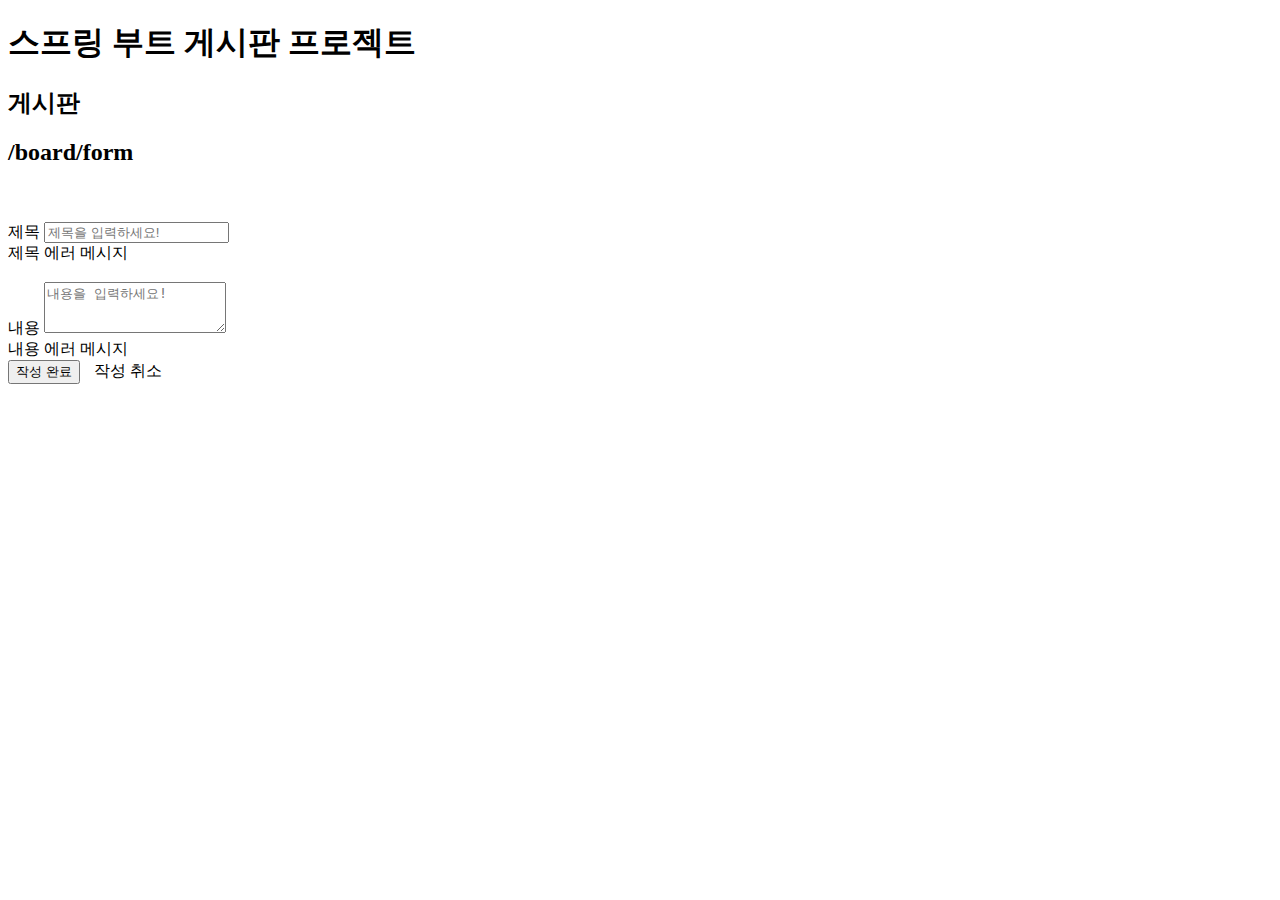
<file: src/main/resources/templates/board/form.html>
<!doctype html>
<html lang="en" xmlns:th="http://www.thymeleaf.org">
<head th:replace="~{fragments/common :: head('게시판 리스트')}">
</head>

<body>
<nav class="navbar navbar-expand-md navbar-dark fixed-top bg-dark" th:replace="~{fragments/common :: menu('board')}"></nav>
<div>
  <main class="flex-shrink-0">
    <div class="container">
      <h1 class="mt-5">스프링 부트 게시판 프로젝트</h1>
      <p class="lead">
      <h2>게시판</h2>
      <h2>/board/form</h2>
      <br>
      <br>
      <form action="#" th:action="@{form}" th:object="${board}" method="post">
        <input type="hidden" th:field="*{id}">

        <div class="form-group">
          <label for="title" class="form-label">제목</label>
          <input type="text" class="form-control" th:classappend="${#fields.hasErrors('title')} ? 'is-invalid' " id="title" th:field="*{title}" placeholder="제목을 입력하세요!">
          <div class="invalid-feedback" th:if="${#fields.hasErrors('title')}" th:errors="*{title}">
            제목 에러 메시지
          </div>

          <br>
          <label for="content" class="form-label">내용</label>
          <textarea class="form-control" th:classappend="${#fields.hasErrors('content')} ? 'is-invalid' " id="content" th:field="*{content}" placeholder="내용을 입력하세요!" rows="3"></textarea>
          <div class="invalid-feedback" th:if="${#fields.hasErrors('content')}" th:errors="*{content}">
            내용 에러 메시지
          </div>

        </div>

        <div class="d-flex justify-content-end">
          <button type="submit" class="btn btn-danger" style="margin-right: 10px">작성 완료</button>
          <a type="button" class="btn btn-danger" th:href="@{list}">작성 취소</a>
        </div>
      </form>

      </p>
    </div>
  </main>

</div>

<script src="https://cdn.jsdelivr.net/npm/bootstrap@5.3.1/dist/js/bootstrap.bundle.min.js" integrity="sha384-HwwvtgBNo3bZJJLYd8oVXjrBZt8cqVSpeBNS5n7C8IVInixGAoxmnlMuBnhbgrkm" crossorigin="anonymous"></script>
</body>
</html>
</file>
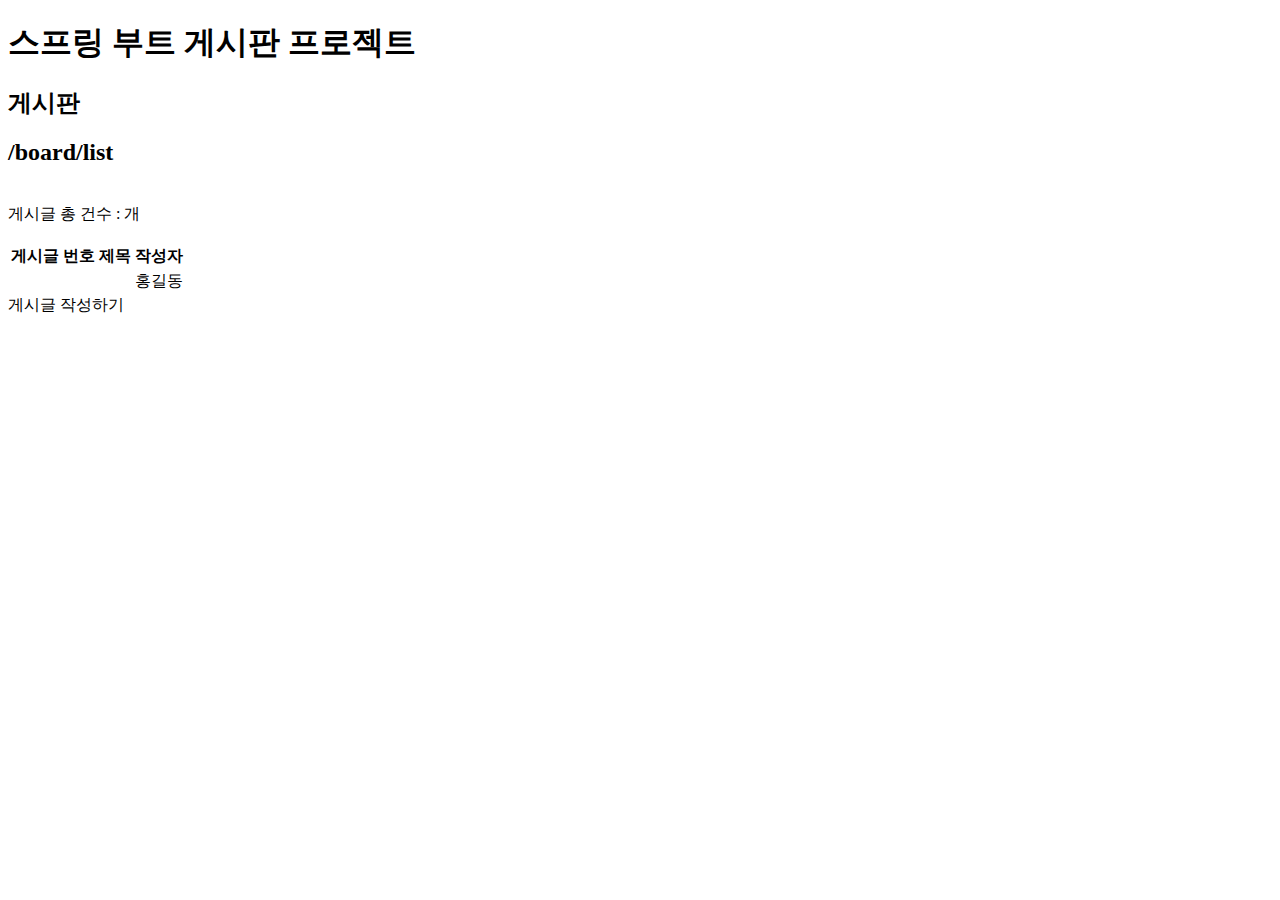
<file: src/main/resources/templates/board/list.html>
<!doctype html>
<html lang="en" xmlns:th="http://www.thymeleaf.org">
<head th:replace="~{fragments/common :: head('게시판 리스트')}">
</head>

<body>
<nav class="navbar navbar-expand-md navbar-dark fixed-top bg-dark" th:replace="~{fragments/common :: menu('board')}"></nav>
<div>
    <main class="flex-shrink-0">
        <div class="container">
            <h1 class="mt-5">스프링 부트 게시판 프로젝트</h1>
            <p class="lead">
            <h2>게시판</h2>
            <h2>/board/list</h2>
            <br>
            <div>게시글 총 건수 : <span th:text="${#lists.size(boards)}"></span>개</div>
            <br>

            <table class="table">
                <thead>
                <tr>
                    <th scope="col">게시글 번호</th>
                    <th scope="col">제목</th>
                    <th scope="col">작성자</th>
                </tr>
                </thead>
                <tbody class="table-group-divider">
                    <tr th:each="boards : ${boards}">
                    <td th:text="${boards.id}"></td>
                    <td><a th:text="${boards.title}" th:href="@{form(id=${boards.id})}"></a></td>
                    <td>홍길동</td>
                </tr>
                </tbody>
            </table>

                <div class="d-flex justify-content-end">
                    <a type="button" class="btn btn-danger" th:href="@{form}">게시글 작성하기</a>
                </div>
            </p>
        </div>
    </main>

</div>

<script src="https://cdn.jsdelivr.net/npm/bootstrap@5.3.1/dist/js/bootstrap.bundle.min.js" integrity="sha384-HwwvtgBNo3bZJJLYd8oVXjrBZt8cqVSpeBNS5n7C8IVInixGAoxmnlMuBnhbgrkm" crossorigin="anonymous"></script>
</body>
</html>
</file>
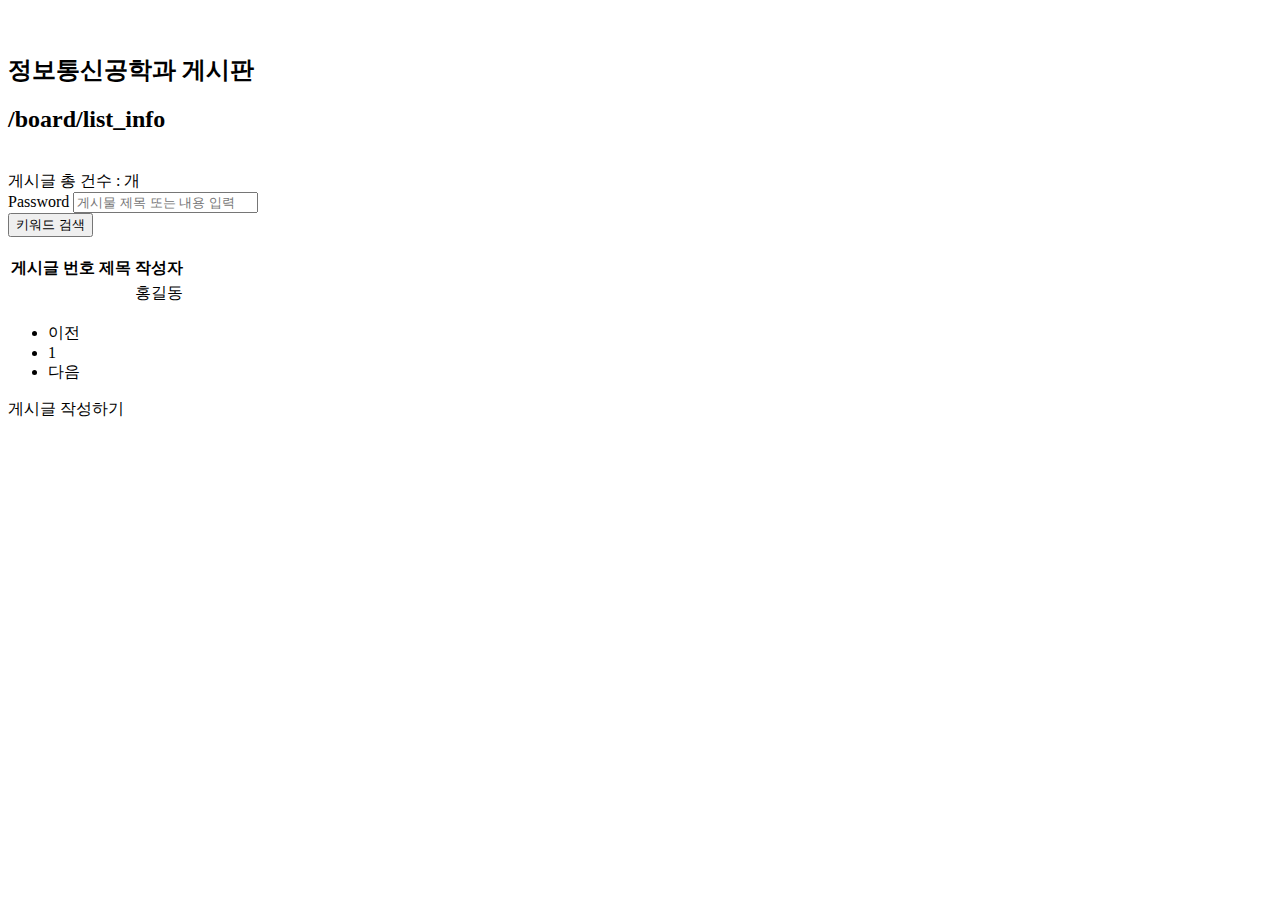
<file: src/main/resources/templates/board/list_info.html>
<!doctype html>
<html lang="en" xmlns:th="http://www.thymeleaf.org">
<head th:replace="~{fragments/common :: head('게시판 리스트')}">
</head>

<body>
<nav class="navbar navbar-expand-md navbar-dark fixed-top bg-dark" th:replace="~{fragments/common :: menu('board_info')}"></nav>
<div>
    <main class="flex-shrink-0">
        <div class="container">
            <p class="lead"><br>
            <h2>정보통신공학과 게시판</h2>
            <h2>/board/list_info</h2>
            <br>
            <div>게시글 총 건수 : <span th:text="${boards.totalElements}"></span>개</div>

            <form class="row g-3 justify-content-end" method="GET" th:action="@{list}">
                <div class="col-auto">
                    <label for="searchText" class="visually-hidden">Password</label>
                    <input type="text" class="form-control" id="searchText" name="searchText" th:value="${param.searchText}" placeholder="게시물 제목 또는 내용 입력">
                </div>
                <div class="col-auto">
                    <button type="submit" class="btn btn-light">키워드 검색</button>
                </div>
            </form>

            <br>

            <table class="table">
                <thead>
                <tr>
                    <th scope="col">게시글 번호</th>
                    <th scope="col">제목</th>
                    <th scope="col">작성자</th>
                </tr>
                </thead>
                <tbody class="table-group-divider">
                    <tr th:each="boards : ${boards}">
                    <td th:text="${boards.id}"></td>
                    <td><a th:text="${boards.title}" th:href="@{form(id=${boards.id})}"></a></td>
                    <td>홍길동</td>
                </tr>
                </tbody>
            </table>

            <nav aria-label="Page navigation example">
                <ul class="pagination justify-content-center">
                    <li class="page-item" th:classappend="${1 == boards.pageable.pageNumber + 1} ? 'disabled'">
                        <a class="page-link" th:href="@{list(page=${boards.pageable.pageNumber - 1})}" >이전</a>
                    </li>

                    <li class="page-item" th:classappend="${i == boards.pageable.pageNumber + 1} ? 'disabled'" th:each="i : ${#numbers.sequence(startPage, endPage)}">
                        <a class="page-link" th:href="@{list(page=${i - 1})}" th:text="${i}">1</a></li>

                    <li class="page-item" th:classappend="${boards.totalPages == boards.pageable.pageNumber + 1} ? 'disabled'">
                        <a class="page-link" th:href="@{list(page=${boards.pageable.pageNumber + 1})}">다음</a>
                    </li>
                </ul>
            </nav>

                <div class="d-flex justify-content-end">
                    <a type="button" class="btn btn-danger" th:href="@{form}">게시글 작성하기</a>
                </div>
            </p>
        </div>
    </main>

</div>

<script src="https://cdn.jsdelivr.net/npm/bootstrap@5.3.1/dist/js/bootstrap.bundle.min.js" integrity="sha384-HwwvtgBNo3bZJJLYd8oVXjrBZt8cqVSpeBNS5n7C8IVInixGAoxmnlMuBnhbgrkm" crossorigin="anonymous"></script>
</body>
</html>
</file>
